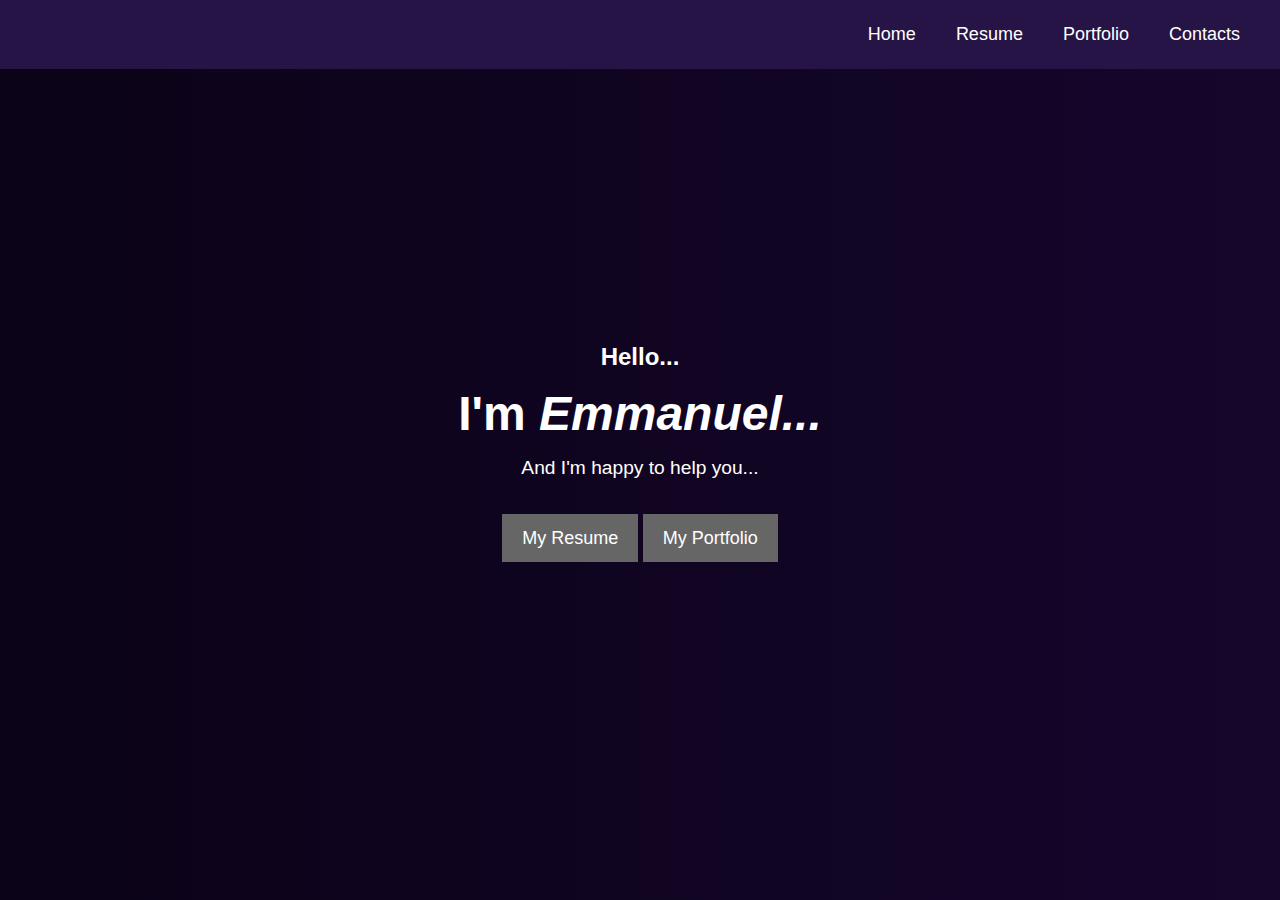
<file: index.html>
<!DOCTYPE html>
<html lang="en">
<head>
    <meta charset="UTF-8">
    <meta name="viewport" content="width=device-width, initial-scale=1.0">
    <title>Emmanuel's Portfolio</title>
    <link rel="stylesheet" href="styles.css">
    <link rel="stylesheet" href="https://cdnjs.cloudflare.com/ajax/libs/font-awesome/6.0.0-beta3/css/all.min.css">
    <style>
        * {
            margin: 0;
            padding: 0;
            box-sizing: border-box;
            scroll-behavior: smooth;
        }

        body {
            font-family: Arial, sans-serif;
            background: #002366;
            color: white;
            line-height: 1.6;
        }

        header {
            background: #001a4d;
            color: #fff;
            padding: 20px;
            display: flex;
            justify-content: flex-end;
            align-items: center;
            position: fixed;
            width: 100%;
            z-index: 1000;
        }

        .menu {
            list-style: none;
            display: flex;
        }

        .menu li {
            margin: 0 20px;
        }

        .menu a {
            text-decoration: none;
            color: white;
            font-size: 18px;
            transition: 0.3s;
        }

        .menu a:hover {
            color: #00aaff;
        }

        .hero {
            height: 100vh;
            display: flex;
            flex-direction: column;
            justify-content: center;
            align-items: center;
            text-align: center;
        }

        h1 {
            font-size: 3rem;
        }

        p {
            font-size: 1.2rem;
        }

        .btn-container {
            margin-top: 30px;
        }

        .btn {
            display: inline-block;
            padding: 10px 20px;
            font-size: 18px;
            color: white;
            background: #666;
            border: none;
            cursor: pointer;
            text-decoration: none;
            transition: 0.3s;
        }

        .btn:hover {
            background: #00aaff;
        }
    </style>
</head>
<body>

<header>
    <nav>
        <ul class="menu">
            <li><a href="index.html">Home</a></li>
            <li><a href="resume.html">Resume</a></li>
            <li><a href="portfolio.html">Portfolio</a></li>
            <li><a href="contacts.html">Contacts</a></li>
        </ul>
    </nav>
</header>

<div class="hero" id="home">
    <h2>Hello...</h2>
    <h1>I'm <em>Emmanuel...</em></h1>
    <p>And I'm happy to help you...</p>
    <div class="btn-container">
        <a href="resume.html" class="btn">My Resume</a>
        <a href="portfolio.html" class="btn">My Portfolio</a>
    </div>
</div>

</body>
</html>
</file>
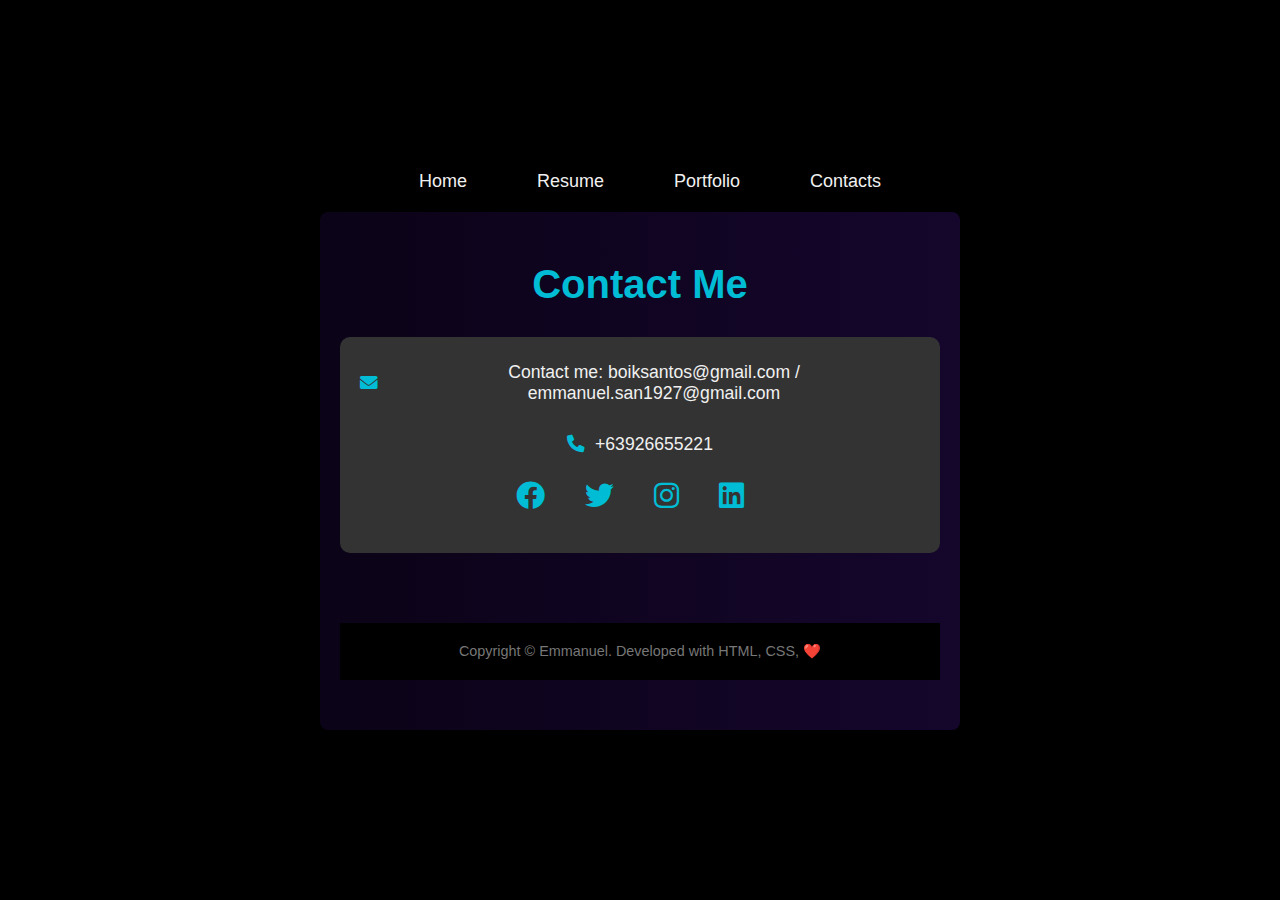
<file: contacts.html>
<!DOCTYPE html>
<html lang="en">
<head>
    <meta charset="UTF-8">
    <meta name="viewport" content="width=device-width, initial-scale=1.0">
    <title>Portfolio - Emmanuel</title>
    <link rel="stylesheet" href="styles.css">
    <style>
        body {
            margin: 0;
            font-family: sans-serif;
            display: flex;
            flex-direction: column; /* Stack items vertically */
            justify-content: center; /* Center vertically */
            align-items: center; /* Center horizontally */
            min-height: 100vh;
            background-color: #000;
        }

        nav {
            margin-bottom: 20px; /* Add some space below the navigation */
        }

        nav ul {
            list-style: none;
            padding: 0;
            margin: 0;
            display: flex;
            justify-content: center; /* Center the menu items */
            gap: 20px;
        }

        nav ul li a {
            color: #f0f0f0;
            text-decoration: none;
            padding: 10px 15px;
            border-radius: 5px;
            transition: background-color 0.3s ease;
        }

        nav ul li a:hover {
            background-color: #333;
        }

        .contact {
            background-color: #1e1e1e;
            color: #f0f0f0;
            padding: 50px 20px;
            text-align: center;
            border-radius: 8px;
        }

        .contact h2 {
            color: #00bcd4;
            margin-bottom: 30px;
            font-size: 2.5em;
        }

        .contact-container {
            display: flex;
            flex-direction: column;
            align-items: center;
            gap: 30px;
            max-width: 600px;
            margin: 0 auto;
        }

        .contact-info {
            display: flex;
            flex-direction: column;
            align-items: center;
            gap: 20px;
        }

        .contact-info p {
            font-size: 1.1em;
            margin: 5px 0;
        }

        .contact-info i {
            color: #00bcd4;
            margin-right: 10px;
        }

        .social-icons {
            display: flex;
            gap: 20px;
        }

        .social-icons a {
            color: #f0f0f0;
            font-size: 1.8em;
            transition: color 0.3s ease;
        }

        .social-icons a:hover {
            color: #00bcd4;
        }

        .download-cv-button,
        .hire-me-button {
            background-color: #e91e63;
            color: #f0f0f0;
            border: none;
            padding: 12px 25px;
            border-radius: 5px;
            cursor: pointer;
            font-size: 1.1em;
            text-decoration: none;
            transition: background-color 0.3s ease;
        }

        .download-cv-button:hover,
        .hire-me-button:hover {
            background-color: #c2185b;
        }

        footer {
            margin-top: 50px;
            font-size: 0.9em;
            color: #777;
        }

        footer span {
            color: #e91e63;
        }
    </style>
    <link rel="stylesheet" href="https://cdnjs.cloudflare.com/ajax/libs/font-awesome/6.0.0-beta3/css/all.min.css">
</head>
<body>
    <nav>
        <ul class="menu">
            <li><a href="index.html">Home</a></li>
            <li><a href="resume.html">Resume</a></li>
            <li><a href="portfolio.html">Portfolio</a></li>
            <li><a href="contacts.html">Contacts</a></li>
        </ul>
    </nav>

    <section class="contact" id="contact">
        <h2 class="contact-title">Contact Me</h2>
        <div class="contact-container">
            <div class="contact-info">
                <p><i class="fas fa-envelope"></i> Contact me:  boiksantos@gmail.com  / emmanuel.san1927@gmail.com</p>
                <p><i class="fas fa-phone"></i> +63926655221</p>
                <div class="social-icons">
                    <a href="https://www.facebook.com/emmanuel.santos.121" target="_blank"><i class="fab fa-facebook"></i></a>
                    <a href="https://x.com/boikshey13" target="_blank"><i class="fab fa-twitter"></i></a>
                    <a href="https://www.instagram.com/boikscute/" target="_blank"><i class="fab fa-instagram"></i></a>
                    <a href="https://www.linkedin.com/in/emmanuel-santos-2a4896356/" target="_blank"><i class="fab fa-linkedin"></i></a>
                </div>
              
            </div>
        </div>
        <footer>
            <p>Copyright © Emmanuel. Developed with HTML, CSS, <span>❤️</span></p>
        </footer>
    </section>

</body>
</html>
</file>
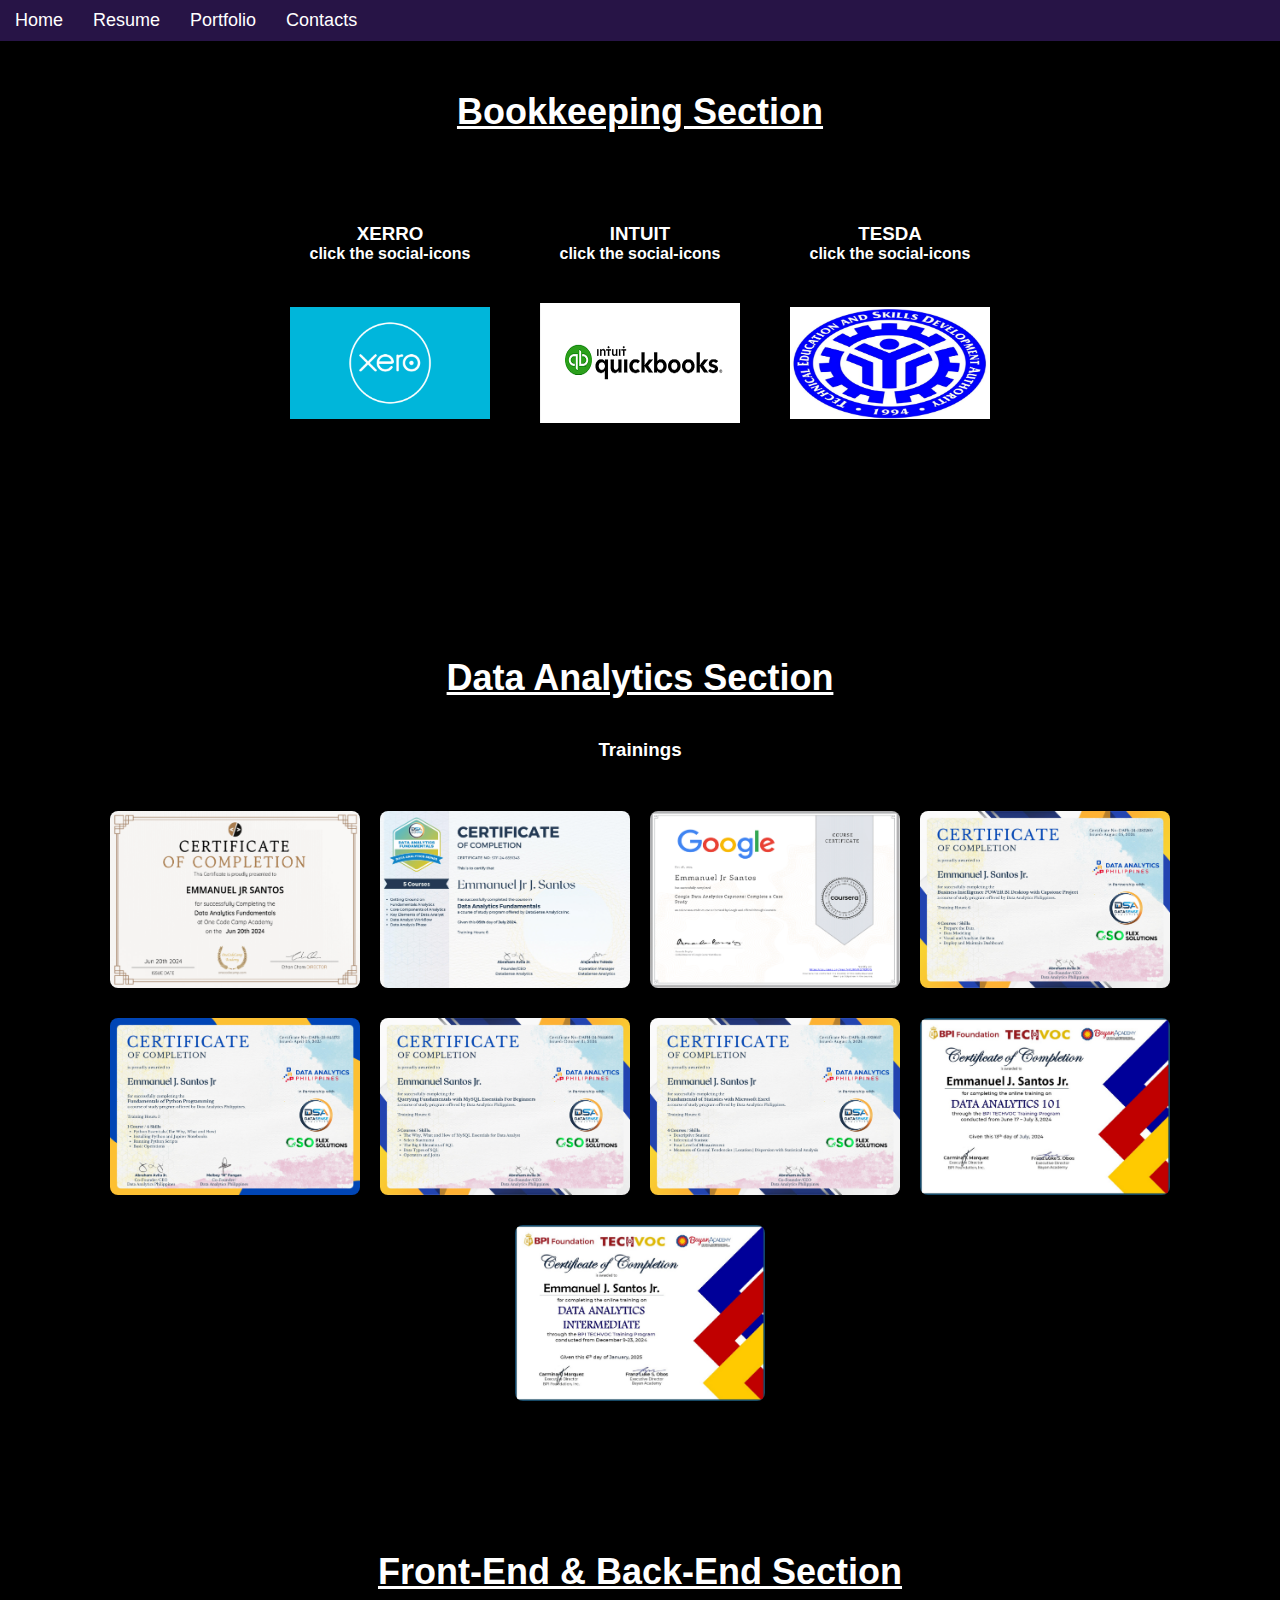
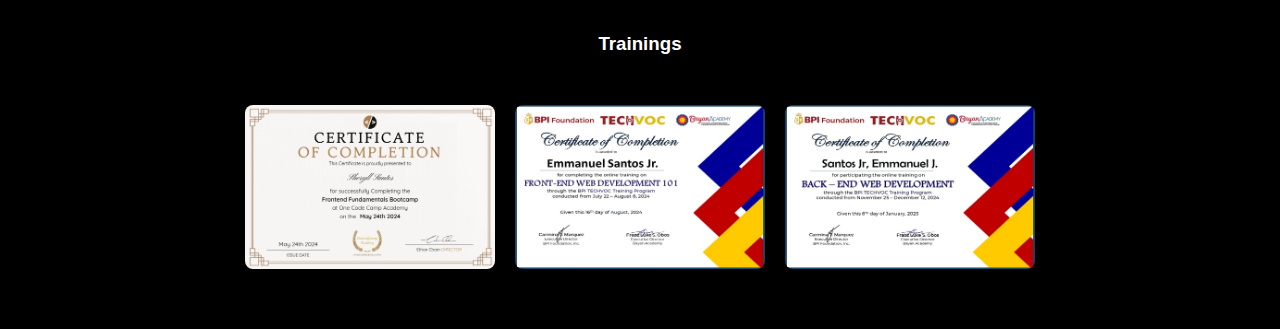
<file: portfolio.html>
<!DOCTYPE html>
<html lang="en">
<head>
    <meta charset="UTF-8">
    <meta name="viewport" content="width=device-width, initial-scale=1.0">
    <title>Portfolio - Emmanuel</title>
    <link rel="stylesheet" href="styles.css">
    <style>
        body {
            margin: 0;
            font-family: Arial, sans-serif;
            color: #fff;
            background: #001f4d;
        }

        header {
            background: #0b0b0b;
            color: white;
            padding: 10px 0;
            text-align: center;
        }

        .menu {
            list-style: none;
            margin: 0;
            padding: 0;
            display: flex;
            justify-content: center;
        }

        .menu li {
            margin: 0 15px;
        }

        .menu a {
            text-decoration: none;
            color: white;
            font-size: 18px;
        }

        .portfolio-container {
            text-align: center;
            padding: 50px 20px;
        }

        .section-title {
            font-size: 36px;
            font-weight: bold;
            text-decoration: underline;
            margin-bottom: 40px;
        }

        .certificates {
            display: flex;
            justify-content: center;
            gap: 50px;
            flex-wrap: wrap;
        }

        .certificate {
            text-align: center;
        }

        .certificate img {
            width: 200px; /* Slightly larger thumbnail size */
            height: 200px; /* Slightly larger thumbnail size */
            object-fit: contain;
            border-radius: 8px;
            box-shadow: 0 8px 16px rgba(0, 0, 0, 0.3);
            transition: transform 0.3s ease;
            cursor: pointer;
        }

        .certificate img:hover {
            transform: translateY(-5px);
        }

        .hidden-images {
            display: none;
            margin-top: 20px;
        }

        .hidden-images img {
            width: 300px; /* Slightly larger hidden image size */
            height: 300px; /* Slightly larger hidden image size */
            object-fit: contain;
            margin: 10px;
            border-radius: 8px;
            box-shadow: 0 8px 16px rgba(0, 0, 0, 0.3);
            cursor: pointer;
            transition: transform 0.3s;
        }

        .hidden-images img:hover {
            transform: scale(1.05);
        }

        .fullscreen {
            position: fixed;
            top: 0;
            left: 0;
            width: 100vw;
            height: 100vh;
            background: rgba(0, 0, 0, 0.9);
            display: flex;
            justify-content: center;
            align-items: center;
            z-index: 9999;
        }

        .fullscreen img {
            max-width: 95%; /* Slightly larger max width */
            max-height: 95%; /* Slightly larger max height */
            border-radius: 8px;
        }

        .fullscreen button {
            position: absolute;
            top: 20px;
            right: 20px;
            background: #ff0000;
            color: white;
            border: none;
            padding: 10px 20px;
            font-size: 16px;
            cursor: pointer;
        }

        .fullscreen button.nav-button {
            top: 50%;
            transform: translateY(-50%);
            background: transparent;
            color: white;
            border: none;
            padding: 10px 20px;
            font-size: 18px;
            cursor: pointer;
            z-index: 10000;
            position: absolute;
        }

        .nav-button.left {
            left: 5%;
        }

        .nav-button.right {
            right: 5%;
        }

        .data-analytics-container {
            text-align: center;
            margin-top: 40px;
        }

        .data-analytics-container h3 {
            margin-bottom: 50px; /* Added margin below "Trainings" */
        }

        .data-analytics-container .trainings-images { /* Container for the training images */
            display: flex;
            justify-content: center;
            gap: 20px; /* Space between the training images */
            flex-wrap: wrap;
            margin-top: 20px; /* Added margin above the images */
        }

        .data-analytics-container .trainings-images img {
            width: 250px; /* Adjust as needed */
            height: auto;
            cursor: pointer;
            border-radius: 8px;
            box-shadow: 0 4px 8px rgba(0, 0, 0, 0.2);
            transition: transform 0.3s ease;
            margin-bottom: 10px; /* Optional: space below each image */
        }

        .data-analytics-container .trainings-images img:hover {
            transform: scale(1.05);
        }

         .front-back-container {
            text-align: center;
            margin-top: 40px;
        }

        .front-back-container h3 {
            margin-bottom: 50px; /* Added margin below "Trainings" */
        }

        .front-back-container .trainings-images { /* Container for the training images */
            display: flex;
            justify-content: center;
            gap: 20px; /* Space between the training images */
            flex-wrap: wrap;
            margin-top: 20px; /* Added margin above the images */
        }

        .front-back-container .trainings-images img {
            width: 250px; /* Adjust as needed */
            height: auto;
            cursor: pointer;
            border-radius: 8px;
            box-shadow: 0 4px 8px rgba(0, 0, 0, 0.2);
            transition: transform 0.3s ease;
            margin-bottom: 10px; /* Optional: space below each image */
        }

        .front-back-container .trainings-images img:hover {
            transform: scale(1.05);
        }
    </style>
</head>
<body>

<header>
    <nav>
        <ul class="menu">
            <li><a href="index.html">Home</a></li>
            <li><a href="resume.html">Resume</a></li>
            <li><a href="portfolio.html">Portfolio</a></li>
            <li><a href="contacts.html">Contacts</a></li>
        </ul>
    </nav>
</header>

<div class="portfolio-container">
    <h2 class="section-title">Bookkeeping Section</h2>
    <div class="certificates">
        <div class="certificate">
            <h3>XERRO</h3>
            <h4>click the social-icons</h4>
            <img src="xero logo.jpg" alt="XERO Certification" onclick="toggleImages('xero')">
            <div id="xero" class="hidden-images">
                <img src="xero.png" alt="XERO Image 1" onclick="openFullscreen(this)">
                <img src="xero2.png" alt="XERO Image 2" onclick="openFullscreen(this)">
                <img src="xero3.png" alt="XERO Image 2" onclick="openFullscreen(this)">
            </div>
        </div>

        <div class="certificate">
            <h3>INTUIT</h3>
            <h4>click the social-icons</h4>
            <img src="qbo logo.png" alt="INTUIT Certification" onclick="toggleImages('INTUIT')">
            <div id="INTUIT" class="hidden-images">
                <img src="qbo certificates.png" alt="qbo certificates" onclick="openFullscreen(this)">
                <img src="qbo2.png" alt="qbo certificates" onclick="openFullscreen(this)">
                <img src="qbo3.png" alt="qbo certificates" onclick="openFullscreen(this)">
                <img src="qbo4.png" alt="qbo certificates" onclick="openFullscreen(this)">
            </div>
        </div>

        <div class="certificate">
            <h3>TESDA</h3>
            <h4>click the social-icons</h4>
            <img src="tesda logo.png" alt="TESDA Certification NCII" onclick="toggleImages('tesda')">
            <div id="tesda" class="hidden-images">
                <img src="tesda1.png" alt="TESDA Image 1" onclick="openFullscreen(this)">
                <img src="tesda2.png" alt="TESDA Image 2" onclick="openFullscreen(this)">
                <img src="tesda3.png" alt="TESDA Image 3" onclick="openFullscreen(this)">
                <img src="tesda4.png" alt="TESDA Image 4" onclick="openFullscreen(this)">
                <img src="tesda5.png" alt="TESDA Image 5" onclick="openFullscreen(this)">
                <img src="tesda6.png" alt="TESDA Image 6" onclick="openFullscreen(this)">
            </div>
        </div>
    </div>
</div>

<div class="portfolio-container data-analytics-container">
    <h2 class="section-title">Data Analytics Section</h2>
    <h3>Trainings</h3>
    <div class="trainings-images">
        <img src="data1.png" alt="Data Analytics Training Certificate" onclick="openFullscreen(this)">
        <img src="data2.png" alt="Data Analytics Training Certificate" onclick="openFullscreen(this)">
        <img src="data3.png" alt="Data Analytics Training Certificate" onclick="openFullscreen(this)">
        <img src="data4.png" alt="Data Analytics Training Certificate" onclick="openFullscreen(this)">
        <img src="data5.png" alt="Data Analytics Training Certificate" onclick="openFullscreen(this)">
        <img src="data6.png" alt="Data Analytics Training Certificate" onclick="openFullscreen(this)">
        <img src="data7.png" alt="Data Analytics Training Certificate" onclick="openFullscreen(this)">
        <img src="data8.JPG" alt="Data Analytics Training Certificate" onclick="openFullscreen(this)">
        <img src="data9.JPG" alt="Data Analytics Training Certificate" onclick="openFullscreen(this)">
    </div>
</div>
<div class="portfolio-container front-back-container">
    <h2 class="section-title">Front-End & Back-End Section</h2>
    <h3>Trainings</h3>
    <div class="trainings-images">
        <img src="front 1.png" alt="Data Analytics Training Certificate" onclick="openFullscreen(this)">
        <img src="front 2.jpg" alt="Data Analytics Training Certificate" onclick="openFullscreen(this)">
        <img src="back1.jpg" alt="Data Analytics Training Certificate" onclick="openFullscreen(this)">

</div>

<script>
    let currentImageIndex = 0;
    let currentImages = [];

    function toggleImages(id) {
        const images = document.getElementById(id);
        images.style.display = (images.style.display === 'none' || images.style.display === '') ? 'block' : 'none';
    }

    function openFullscreen(img) {
        currentImages = Array.from(img.parentElement.querySelectorAll('img'));
        currentImageIndex = currentImages.indexOf(img);

        const fullscreenDiv = document.createElement('div');
        fullscreenDiv.classList.add('fullscreen');
        fullscreenDiv.innerHTML = `
            <img src="${img.src}" alt="Fullscreen Image">
            <button class="nav-button left" onclick="navigate(-1)">❮</button>
            <button class="nav-button right" onclick="navigate(1)">❯</button>
            <button onclick="closeFullscreen()">Close</button>`;
        document.body.appendChild(fullscreenDiv);
    }

    function navigate(direction) {
        currentImageIndex = (currentImageIndex + direction + currentImages.length) % currentImages.length;
        const fullscreenImg = document.querySelector('.fullscreen img');
        fullscreenImg.src = currentImages[currentImageIndex].src;
    }

    function closeFullscreen() {
        const fullscreenDiv = document.querySelector('.fullscreen');
        if (fullscreenDiv) {
            fullscreenDiv.remove();
        }
    }
</script>

</body>
</html>
</file>
<file: styles.css>
/* Reset some basic elements */
body, h1, h2, h3, p, ul, li, a, button, input, textarea {
    margin: 0;
    padding: 0;
    box-sizing: border-box;
    
}

/* Basic body styling */
body {
    font-family: Arial, sans-serif;
    background-color: black !important;
    color: #fff;
}

/* Header styling */
header {
    display: flex;
    justify-content: space-between;
    align-items: center;
    padding: 10px 20px;
    background-color: #271446 !important;;
    background: linear-gradient(to right, #0b0317, #15062c);
}

.logo {
    font-size: 24px;
    font-weight: bold;
}

section {
    background-color: #271446;
    background: linear-gradient(to right, #0b0317, #15062c);
}

.hero {
    background-color: #271446 !important;
}

/* nav ul {
    display: flex;
    list-style: none;
}

nav ul li {
    margin-left: 20px;
}

nav ul li a {
    text-decoration: none;
    color: #fff;
    font-size: 18px;
} */

/* Navigation link styling */
/* Navigation link styling */
/* Navigation link styling */
nav ul {
    display: flex;
    list-style: none;
}

nav ul li {
    margin-left: 20px;
    position: relative;
}

nav ul li a {
    text-decoration: none;
    color: #fff;
    font-size: 18px;
    padding-bottom: 5px; /* Space for the underline */
    transition: color 0.3s ease; /* Smooth transition for color change */
}

/* Underline effect on hover */
nav ul li a::after {
    content: '';
    position: absolute;
    width: 0;
    height: 2px;
    background:#271446;
    left: 0; /* Start underline from the left */
    bottom: 0; /* Position it at the bottom */
    transition: width 0.3s ease; /* Smooth transition for underline */
}

/* Change color and underline on hover */
nav ul li a:hover {
    color: red;
}

nav ul li a:hover::after {
    width: 100%; /* Extend the underline to full width on hover */
}



.menu-icon {
    display: none;
    cursor: pointer;
    font-size: 24px;
    color: #fff;
}

/* Hero section */
.hero {
    display: flex;
    justify-content: space-between;
    align-items: center;
    padding: 50px 20px;
    background: linear-gradient(to right, #0b0317, #15062c);
    height: 100vh;
}

.hero .content {
    max-width: 600px;
    
}

.hero .content h2 {
    font-size: 32px;
    margin-bottom: 10px;
}

.hero .content h1 {
    font-size: 48px;
    margin-bottom: 10px;
}

.hero .content span {
    color: #ff0080;
}

.hero .content p {
    font-size: 24px;
}

.hero .image img {
    max-width: 500px;
    border-radius: 10px;
}

/* About section */
.about {
    padding: 50px 20px;
}

.about-container {
    display: flex;
    flex-wrap: wrap;
    
}

.about-image {
    flex: 1;
    min-width: 300px;
}

.about-image img {
    max-width: 100%;
    border-radius: 10px;
}

.about-content {
    flex: 2;
    padding: 20px;
}

.about-content h2 {
    font-size: 36px;
    margin-bottom: 20px;
}
.about-content h3 {
  font-size: 36px;
  margin-bottom: 20px;
}

.about-content p {
    margin-bottom: 20px;
}

.about-tabs {
    display: flex;
    margin-bottom: 20px;
}

.about-tabs a {
    text-decoration: none;
    color: #fff;
    padding: 10px 20px;
    border: 1px solid #fff;
    margin-right: 10px;
    border-radius: 5px;
    transition: background-color 0.3s;
    
}

.about-tabs a.active,
.about-tabs a:hover {
    background-color: #ff0080;
    margin-bottom: 10px;
}

.about-details {
    background-color: #333;
    padding: 20px;
    border-radius: 10px;
    margin-bottom: 10px;
}

.about-details ul {
    list-style: none;
    margin-bottom: 10px;
}

.about-details ul li {
    margin-bottom: 10px;
}

.about-details ul li span {
    font-weight: bold;
}

/* Services section */
/* .services {
    padding: 50px 20px;
}

.service-cards {
    display: flex;
    flex-wrap: wrap;
    justify-content: space-between;
}

.service-card {
    flex: 1;
    min-width: 300px;
    background-color: #333;
    padding: 20px;
    margin: 10px;
    border-radius: 10px;
    text-align: center;
}

.service-card i {
    font-size: 48px;
    margin-bottom: 10px;
    color: #ff0080;
}

.service-card h3 {
    font-size: 24px;
    margin-bottom: 10px;
}

.service-card p {
    font-size: 16px;
} */

/* Services section */
.services {
    padding: 50px 20px;
}

.services h2 {
    text-align: center;
    font-size: 36px;
    margin-bottom: 30px;
}

.service-cards {
    display: flex;
    flex-wrap: wrap;
    justify-content: space-between;
}

.service-card {
    flex: 1;
    min-width: 300px;
    background-color: #333;
    padding: 20px;
    margin: 10px;
    border-radius: 10px;
    text-align: center;
    transition: background-color 0.3s, transform 0.3s;
    height: 300px; /* Set a consistent height */
    display: flex;
    flex-direction: column;
    justify-content: center;
}

.service-card i {
    font-size: 48px;
    margin-bottom: 10px;
    color: #ff0080;
}

.service-card h3 {
    font-size: 24px;
    margin-bottom: 10px;
}

.service-card p {
    font-size: 16px;
}

/* Hover effect */
.service-card:hover {
    background-color: #ff0080;
    transform: scale(1.05); /* Optional: Add a slight scale effect on hover */
}

.service-card:hover i {
    color: #fff;
}

.service-card:hover h3,
.service-card:hover p {
    color: #fff;
}


/* Portfolio section */
.portfolio {
    padding: 50px 20px;
}

.portfolio-cards {
    display: flex;
    flex-wrap: wrap;
    justify-content: space-between;
}

.portfolio-card {
    flex: 1;
    min-width: 300px;
    background-color: #333;
    padding: 20px;
    margin: 10px;
    border-radius: 10px;
    text-align: center;
}

.portfolio-card img {
    max-width: 100%;
    border-radius: 10px;
    margin-bottom: 10px;
}

.portfolio-card-content {
    position: relative;
}

.portfolio-card-content h3 {
    font-size: 24px;
    margin-bottom: 10px;
}

.portfolio-card-content p {
    font-size: 16px;
    margin-bottom: 10px;
}

.link-icon {
    position: absolute;
    bottom: 10px;
    right: 10px;
    font-size: 24px;
    color: #ff0080;
    text-decoration: none;
}

.see-more-button {
    display: block;
    width: 200px;
    margin: 20px auto;
    padding: 10px 20px;
    background-color: #ff0080;
    border: none;
    border-radius: 5px;
    color: #fff;
    font-size: 16px;
    cursor: pointer;
    transition: background-color 0.3s;
}

.see-more-button:hover {
    background-color: #e60073;
}

/* Contact section */
.contact {
    padding: 50px 20px;
}

.contact-container {
    display: flex;
    flex-wrap: wrap;
    justify-content: space-between;
}

.contact-info {
    flex: 1;
    min-width: 300px;
    margin-bottom: 20px;
}

.contact-info p {
    margin-bottom: 10px;
    display: flex;
    align-items: center;
}

.contact-info i {
    margin-right: 10px;
    color: #ff0080;
}

.social-icons {
    display: flex;
    margin-bottom: 20px;
}

.social-icons a {
    text-decoration: none;
    color: #fff;
    margin-right: 10px;
    font-size: 24px;
    transition: color 0.3s;
}

.social-icons a:hover {
    color: #ff0080;
}

.download-cv-button {
    display: inline-block;
    padding: 10px 20px;
    background-color: #ff0080;
    color: #fff;
    border: none;
    border-radius: 5px;
    text-decoration: none;
    transition: background-color 0.3s;
}

.download-cv-button:hover {
    background-color: #e60073;
}

.contact-form {
    flex: 1;
    min-width: 300px;
    display: flex;
    flex-direction: column;
}

.contact-form input,
.contact-form textarea {
    width: 100%;
    padding: 10px;
    margin-bottom: 10px;
    border: 1px solid #ccc;
    border-radius: 5px;
    background-color: #fff;
    color: #000;
}

.contact-form button {
    width: 100%;
    padding: 10px 20px;
    background-color: #ff0080;
    color: #fff;
    border: none;
    border-radius: 5px;
    cursor: pointer;
    transition: background-color 0.3s;
}

.contact-form button:hover {
    background-color: #e60073;
}

footer {
    text-align: center;
    padding: 20px;
    background-color: #000;
    color: #fff;
}

footer span {
    color: #ff0080;
}

/* Responsive styling */
@media (max-width: 768px) {
    .hero {
        flex-direction: column;
        text-align: center;
    }

    .hero .image img {
        max-width: 300px;
    }

    nav ul {
        display: none;
        flex-direction: column;
        background-color: #000;
        position: absolute;
        top: 50px;
        right: 20px;
        width: 200px;
        border: 1px solid #333;
        border-radius: 5px;
    }

    nav ul.active {
        display: flex;
    }

    .menu-icon {
        display: block;
    }

    .about-container,
    .contact-container {
        flex-direction: column;
    }
}
/* Basic reset */
* {
    margin: 0;
    padding: 0;
    box-sizing: border-box;
}

/* Basic body styling */
body {
    font-family: Arial, sans-serif;
    background-color: #000;
    color: #fff;
}

/* Contact section */
.contact {
    padding: 50px 20px;
}

.contact h2 {
    text-align: center;
    font-size: 36px;
    margin-bottom: 30px;
}

.contact-container {
    display: flex;
    flex-wrap: wrap;
    justify-content: center; /* Center the items horizontally */
    gap: 20px; /* Add space between items */
}

.contact-info,
.contact-form {
    flex: 1;
    min-width: 300px;
    max-width: 600px; /* Ensure max width */
    background-color: #333;
    padding: 20px;
    border-radius: 10px;
    margin-bottom: 20px; /* Add space at the bottom */
}

.contact-info p {
    display: flex;
    align-items: center;
    margin-bottom: 15px; /* Space between info items */
}

.contact-info i {
    margin-right: 10px;
    color: #ff0080;
}

.social-icons {
    display: flex;
    justify-content: flex-start; /* Align icons to the left */
    gap: 10px; /* Space between icons */
    margin-bottom: 20px; /* Space below social icons */
}

.social-icons a {
    text-decoration: none;
    color: #fff;
    font-size: 24px;
    transition: color 0.3s;
}

.social-icons a:hover {
    color: #ff0080;
}

.download-cv-button {
    display: inline-block;
    padding: 10px 20px;
    background-color: #ff0080;
    color: #fff;
    border: none;
    border-radius: 5px;
    text-decoration: none;
    transition: background-color 0.3s;
}

.download-cv-button:hover {
    background-color: #e60073;
}

.contact-form {
    display: flex;
    flex-direction: column;
}

.contact-form input,
.contact-form textarea {
    width: 100%;
    padding: 10px;
    margin-bottom: 10px;
    border: 1px solid #ccc;
    border-radius: 5px;
    background-color: #fff;
    color: #000;
}

.contact-form button {
    padding: 10px 20px;
    background-color: #ff0080;
    color: #fff;
    border: none;
    border-radius: 5px;
    cursor: pointer;
    transition: background-color 0.3s;
}

.contact-form button:hover {
    background-color: #e60073;
}

footer {
    text-align: center;
    padding: 20px;
    background-color: #000;
    color: #fff;
}

footer span {
    color: #ff0080;
}

/* Responsive styling */
@media (max-width: 768px) {
    .contact-container {
        flex-direction: column;
        align-items: center;
    }
}

/* Your existing CSS */
/* ...existing styles... */

/* Keyframes for fade-in effect */
@keyframes fadeIn {
    from {
        opacity: 0;
    }
    to {
        opacity: 1;
    }
}

/* Keyframes for slide-in effect */
@keyframes slideInFromLeft {
    from {
        transform: translateX(-100%);
        opacity: 0;
    }
    to {
        transform: translateX(0);
        opacity: 1;
    }
}

/* Keyframes for fade-in effect */
@keyframes fadeIn {
    from {
        opacity: 0;
    }
    to {
        opacity: 1;
    }
}

/* Keyframes for slide-in effect */
@keyframes slideInFromLeft {
    from {
        transform: translateX(-100%);
        opacity: 0;
    }
    to {
        transform: translateX(0);
        opacity: 1;
    }
}

/* Keyframes for slide-in effect from right */
@keyframes slideInFromRight {
    from {
        transform: translateX(100%);
        opacity: 0;
    }
    to {
        transform: translateX(0);
        opacity: 1;
    }
}

/* Applying animations */
.hero .content h2 {
    animation: fadeIn 3s ease-in-out forwards infinite alternate;
    animation-delay: 0.5s; /* delay before starting the animation */
}

.hero .content h1 {
    animation: slideInFromLeft 3s ease-in-out forwards infinite alternate;
    animation-delay: 1s; /* delay before starting the animation */
}

.hero .content p {
    animation: slideInFromRight 3s ease-in-out forwards infinite alternate;
    animation-delay: 1.5s; /* delay before starting the animation */
}

    
/* From Uiverse.io by Nawsome */ 
.loadingspinner {
    --square: 26px;
    --offset: 30px;
    --duration: 2.4s;
    --delay: 0.2s;
    --timing-function: ease-in-out;
    --in-duration: 0.4s;
    --in-delay: 0.1s;
    --in-timing-function: ease-out;
    width: calc( 3 * var(--offset) + var(--square));
    height: calc( 2 * var(--offset) + var(--square));
    padding: 0px;
    margin-left: auto;
    margin-right: auto;
    margin-top: 10px;
    margin-bottom: 30px;
    position: relative;
  }
  
  .loadingspinner div {
    display: inline-block;
    background: darkorange;
      /*background: var(--text-color);*/
      /*box-shadow: 1px 1px 1px rgba(0, 0, 0, 0.4);*/
    border: none;
    border-radius: 2px;
    width: var(--square);
    height: var(--square);
    position: absolute;
    padding: 0px;
    margin: 0px;
    font-size: 6pt;
    color: black;
  }
  
  .loadingspinner #square1 {
    left: calc( 0 * var(--offset) );
    top: calc( 0 * var(--offset) );
    animation: square1 var(--duration) var(--delay) var(--timing-function) infinite,
                 squarefadein var(--in-duration) calc(1 * var(--in-delay)) var(--in-timing-function) both;
  }
  
  .loadingspinner #square2 {
    left: calc( 0 * var(--offset) );
    top: calc( 1 * var(--offset) );
    animation: square2 var(--duration) var(--delay) var(--timing-function) infinite,
                squarefadein var(--in-duration) calc(1 * var(--in-delay)) var(--in-timing-function) both;
  }
  
  .loadingspinner #square3 {
    left: calc( 1 * var(--offset) );
    top: calc( 1 * var(--offset) );
    animation: square3 var(--duration) var(--delay) var(--timing-function) infinite,
                 squarefadein var(--in-duration) calc(2 * var(--in-delay)) var(--in-timing-function) both;
  }
  
  .loadingspinner #square4 {
    left: calc( 2 * var(--offset) );
    top: calc( 1 * var(--offset) );
    animation: square4 var(--duration) var(--delay) var(--timing-function) infinite,
                 squarefadein var(--in-duration) calc(3 * var(--in-delay)) var(--in-timing-function) both;
  }
  
  .loadingspinner #square5 {
    left: calc( 3 * var(--offset) );
    top: calc( 1 * var(--offset) );
    animation: square5 var(--duration) var(--delay) var(--timing-function) infinite,
                 squarefadein var(--in-duration) calc(4 * var(--in-delay)) var(--in-timing-function) both;
  }
  
  @keyframes square1 {
    0% {
      left: calc( 0 * var(--offset) );
      top: calc( 0 * var(--offset) );
    }
  
    8.333% {
      left: calc( 0 * var(--offset) );
      top: calc( 1 * var(--offset) );
    }
  
    100% {
      left: calc( 0 * var(--offset) );
      top: calc( 1 * var(--offset) );
    }
  }
  
  @keyframes square2 {
    0% {
      left: calc( 0 * var(--offset) );
      top: calc( 1 * var(--offset) );
    }
  
    8.333% {
      left: calc( 0 * var(--offset) );
      top: calc( 2 * var(--offset) );
    }
  
    16.67% {
      left: calc( 1 * var(--offset) );
      top: calc( 2 * var(--offset) );
    }
  
    25.00% {
      left: calc( 1 * var(--offset) );
      top: calc( 1 * var(--offset) );
    }
  
    83.33% {
      left: calc( 1 * var(--offset) );
      top: calc( 1 * var(--offset) );
    }
  
    91.67% {
      left: calc( 1 * var(--offset) );
      top: calc( 0 * var(--offset) );
    }
  
    100% {
      left: calc( 0 * var(--offset) );
      top: calc( 0 * var(--offset) );
    }
  }
  
  @keyframes square3 {
    0%,100% {
      left: calc( 1 * var(--offset) );
      top: calc( 1 * var(--offset) );
    }
  
    16.67% {
      left: calc( 1 * var(--offset) );
      top: calc( 1 * var(--offset) );
    }
  
    25.00% {
      left: calc( 1 * var(--offset) );
      top: calc( 0 * var(--offset) );
    }
  
    33.33% {
      left: calc( 2 * var(--offset) );
      top: calc( 0 * var(--offset) );
    }
  
    41.67% {
      left: calc( 2 * var(--offset) );
      top: calc( 1 * var(--offset) );
    }
  
    66.67% {
      left: calc( 2 * var(--offset) );
      top: calc( 1 * var(--offset) );
    }
  
    75.00% {
      left: calc( 2 * var(--offset) );
      top: calc( 2 * var(--offset) );
    }
  
    83.33% {
      left: calc( 1 * var(--offset) );
      top: calc( 2 * var(--offset) );
    }
  
    91.67% {
      left: calc( 1 * var(--offset) );
      top: calc( 1 * var(--offset) );
    }
  }
  
  @keyframes square4 {
    0% {
      left: calc( 2 * var(--offset) );
      top: calc( 1 * var(--offset) );
    }
  
    33.33% {
      left: calc( 2 * var(--offset) );
      top: calc( 1 * var(--offset) );
    }
  
    41.67% {
      left: calc( 2 * var(--offset) );
      top: calc( 2 * var(--offset) );
    }
  
    50.00% {
      left: calc( 3 * var(--offset) );
      top: calc( 2 * var(--offset) );
    }
  
    58.33% {
      left: calc( 3 * var(--offset) );
      top: calc( 1 * var(--offset) );
    }
  
    100% {
      left: calc( 3 * var(--offset) );
      top: calc( 1 * var(--offset) );
    }
  }
  
  @keyframes square5 {
    0% {
      left: calc( 3 * var(--offset) );
      top: calc( 1 * var(--offset) );
    }
  
    50.00% {
      left: calc( 3 * var(--offset) );
      top: calc( 1 * var(--offset) );
    }
  
    58.33% {
      left: calc( 3 * var(--offset) );
      top: calc( 0 * var(--offset) );
    }
  
    66.67% {
      left: calc( 2 * var(--offset) );
      top: calc( 0 * var(--offset) );
    }
  
    75.00% {
      left: calc( 2 * var(--offset) );
      top: calc( 1 * var(--offset) );
    }
  
    100% {
      left: calc( 2 * var(--offset) );
      top: calc( 1 * var(--offset) );
    }
  }
  
  @keyframes squarefadein {
    0% {
      transform: scale(0.75);
      opacity: 0.0;
    }
  
    100% {
      transform: scale(1.0);
      opacity: 1.0;
    }
  }
  /* From Uiverse.io by TemRevil */ 
.loading {
    display: flex;
    justify-content: center;
    align-items: center;
  }
  .loading-wide {
    width: 150px;
    height: 150px;
    display: flex;
    justify-content: center;
    align-items: center;
    position: fixed;
  }
  .color {
    background-color: #3395ff;
  }
  
  .l1 {
    width: 15px;
    height: 65px;
    position: absolute;
    animation: move-h 1.2s infinite cubic-bezier(0.65, 0.05, 0.36, 1);
  }
  
  .l2 {
    width: 15px;
    height: 60px;
    position: absolute;
    transform: rotate(90deg);
    animation: move-v 1.2s infinite cubic-bezier(0.65, 0.05, 0.36, 1);
  }
  
  @keyframes move-h {
    0% {
      top: 0;
      opacity: 0;
    }
    25% {
      opacity: 1;
    }
    50% {
      top: 30%;
      opacity: 1;
    }
    75% {
      opacity: 1;
    }
    100% {
      top: 100%;
      opacity: 0;
    }
  }
  @keyframes move-v {
    0% {
      left: 0;
      opacity: 0;
    }
    25% {
      opacity: 1;
    }
    50% {
      left: 45%;
      opacity: 1;
    }
    75% {
      opacity: 1;
    }
    100% {
      left: 100%;
      opacity: 0;
    }
  }
  
  .animation-effect-light {
    animation: effect 0.2s 0.1s infinite linear;
  }
  .animation-effect-light-d {
    animation: effect 0.3s 0.2s infinite linear;
  }
  .animation-effect-rot {
    animation: rot 0.8s infinite cubic-bezier(0.65, 0.05, 0.36, 1);
  }
  .animation-effect-scale {
    animation: scale 0.8s infinite cubic-bezier(0.65, 0.05, 0.36, 1);
  }
  
  @keyframes effect {
    0% {
      opacity: 0;
    }
    50% {
      opacity: 1;
    }
    100% {
      opacity: 0;
    }
  }
  @keyframes rot {
    0% {
      transform: rotate(0deg);
    }
    50% {
      transform: rotate(180deg);
    }
    100% {
      transform: rotate(360deg);
    }
  }
  @keyframes scale {
    0% {
      scale: 1;
    }
    50% {
      scale: 1.9;
    }
    100% {
      scale: 1;
    }
  }
  .e1 {
    width: 1px;
    height: 40px;
    opacity: 0.3;
    position: absolute;
    top: 0;
    left: 8%;
  }
  .e2 {
    width: 60px;
    height: 1px;
    opacity: 0.8;
    position: absolute;
    top: 8%;
    left: 0;
  }
  .e3 {
    position: absolute;
    top: 10%;
    left: 12%;
    font-family: "Segoe UI", Tahoma, Geneva, Verdana, sans-serif;
    font-weight: 900;
    font-size: 18px;
    color: #3395ff;
  }
  .e4 {
    width: 1px;
    height: 40px;
    opacity: 0.3;
    position: absolute;
    top: 90%;
    right: 10%;
  }
  .e5 {
    width: 40px;
    height: 1px;
    opacity: 0.3;
    position: absolute;
    top: 100%;
    right: 0;
  }
  .e6 {
    position: absolute;
    top: 100%;
    right: 0;
    font-family: "Segoe UI", Tahoma, Geneva, Verdana, sans-serif;
    font-size: 32px;
    color: #3395ff;
  }
  .e7 {
    width: 1px;
    height: 20px;
    position: absolute;
    bottom: 0;
    left: 0;
    transform: rotate(45deg);
    animation: height 1s infinite cubic-bezier(0.65, 0.05, 0.36, 1);
  }
  @keyframes height {
    0% {
      bottom: 0%;
      left: 0%;
      height: 0px;
    }
    25% {
      height: 90px;
    }
    50% {
      bottom: 100%;
      left: 100%;
      height: 90px;
    }
    75% {
      height: 0px;
    }
    100% {
      bottom: 0%;
      left: 0%;
      height: 0px;
    }
  }
  .e8 {
    width: 20px;
    height: 1px;
    position: absolute;
    bottom: 50%;
    left: 0;
    animation: width 1.5s infinite cubic-bezier(0.65, 0.05, 0.36, 1);
  }
  @keyframes width {
    0% {
      left: 0%;
      width: 0px;
    }
    50% {
      left: 100%;
      width: 90px;
    }
    100% {
      left: 0%;
      width: 0px;
    }
  }

  .hero .image img {
    width: 300px; /* Adjust the width as needed */
    height: 300px; /* Adjust the height as needed */
    border-radius: 100%;
    object-fit: cover; /* Ensures the image covers the entire container */
    border: 5px solid black; /* Optional: Add a white border around the image */
    box-shadow: 0 4px 8px rgba(0, 0, 0, 0.3); /* Optional: Add a shadow for better visual appearance */
}



.hero .image {
    position: relative; /* Allow precise positioning */
    right: 50px; /* Move the image to the right, adjust as needed */
}

body {
    font-family: Arial, sans-serif;
    background: #000;
    color: #fff;
    margin: 0;
    padding: 0;
}

.my-work {
    text-align: center;
    padding: 20px;
}

.my-work h2 {
    margin-bottom: 20px;
}

.work-items {
    display: flex;
    justify-content: center;
    gap: 20px;
}

.work-item {
    position: relative;
    overflow: hidden;
    border-radius: 15px;
    width: 300px; /* Adjust the width as needed */
    height: 300px; /* Adjust the height as needed */
}

.work-image {
    position: absolute;
    width: 100%;
    height: 100%;
}

.work-image img {
    width: 100%;
    height: 100%;
    display: block;
    border-radius: 15px;
}

.work-description {
    position: absolute;
    top: 0;
    left: 0;
    width: 100%;
    height: 100%;
    background: rgba(255, 0, 0, 0.8);
    color: #fff;
    display: flex;
    flex-direction: column;
    justify-content: center;
    align-items: center;
    text-align: center;
    opacity: 0;
    transition: opacity 0.3s ease;
    border-radius: 15px;
}

.work-description h3 {
    margin: 0;
    font-size: 18px;
}

.work-description p {
    margin: 10px 0;
    font-size: 14px;
}

.work-image:hover .work-description {
    opacity: 1;
}

.see-more {
    margin-top: 20px;
    padding: 10px 20px;
    background: #ff004c;
    border: none;
    color: #fff;
    font-size: 16px;
    cursor: pointer;
    border-radius: 5px;
    transition: background 0.3s ease;
}

.see-more:hover {
    background: #e60042;
}
  

.container {
  display: flex;
  flex-direction: column;
  align-items: center;
  text-align: center;
}

.profile-image {
  max-width: 100%;
  height: auto;
  border-radius: 50%;
}

.text-content {
  margin: 20px 0;
}

/* Certificates section */
.certificates {
  padding: 50px 20px;
}

.certificates h2 {
  text-align: center;
  font-size: 36px;
  margin-bottom: 30px;
}

.certificates-container {
  display: flex;
  flex-wrap: wrap;
  justify-content: center; /* Center the items horizontally */
  gap: 20px; /* Add space between items */
}

.contact-info,
.contact-form {
  flex: 1;
  min-width: 300px;
  max-width: 600px; /* Ensure max width */
  background-color: #333;
  padding: 20px;
  border-radius: 10px;
  margin-bottom: 20px; /* Add space at the bottom */
}
</file>
